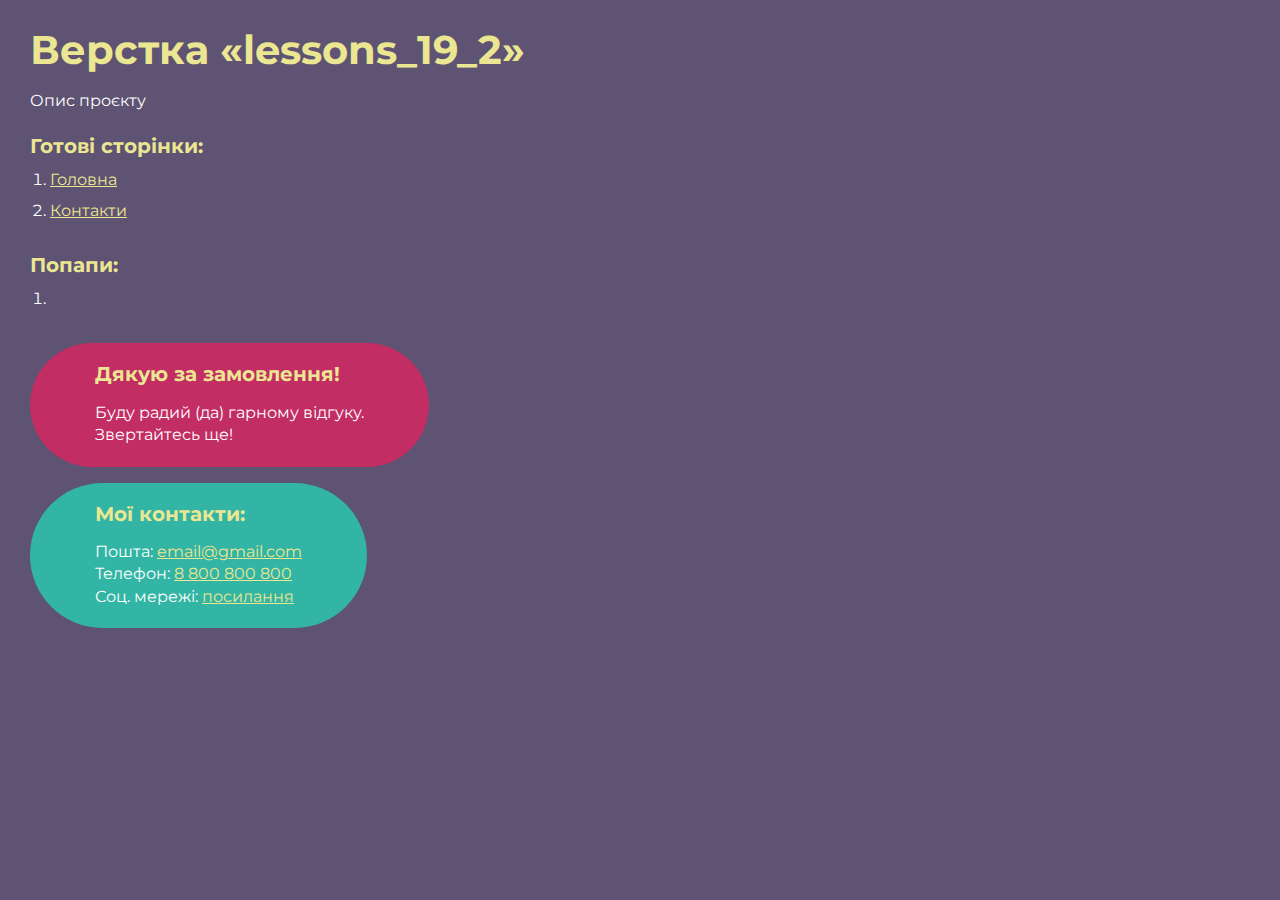
<file: index.html>
<!DOCTYPE html>
<html>

<head>
	<meta charset="UTF-8">
	<meta name="viewport" content="width=device-width, initial-scale=1.0">
	<title>Верстка «lessons_19_2»</title>
</head>

<body>
	<div class="rootpage">
		<h1>Верстка «lessons_19_2»</h1>
		<div class="rootpage__info">
			Опис проєкту
		</div>
		<h2>Готові сторінки:</h2>
		<ol class="rootpage__list">
			<li><a target="_blank" href="home.html">Головна</a></li>
			<li><a target="_blank" href="contacts.html">Контакти</a></li>
		</ol>
		<h2>Попапи:</h2>
		<ol class="rootpage__list">
			<li><a target="_blank" href="home.html#"></a></li>
		</ol>
		<div class="rootpage__tnx">
			<h2>Дякую за замовлення!</h2>
			<p>Буду радий (да) гарному відгуку.</p>
			<p>Звертайтесь ще!</p>
		</div>
		<div class="rootpage__contacts">
			<h2>Мої контакти:</h2>
			<p>Пошта: <a href="mailto:email@gmail.com">email@gmail.com</a></p>
			<p>Телефон: <a href="tel:8800800800">8 800 800 800</a></p>
			<p>Соц. мережі: <a href="">посилання</a></p>
		</div>
	</div>
</body>
<style>
	@charset "UTF-8";
	@import url("https://fonts.googleapis.com/css?family=Montserrat:regular,700&display=swap");

	*,
	*::before,
	*::after {
		padding: 0px;
		margin: 0px;
		border: 0px;
		box-sizing: border-box;
	}

	html,
	body {
		height: 100%;
		margin: 0;
		padding: 0;
		min-width: 320px;
		width: 100%;
		color: #fff;
		background-color: #5e5373;
	}

	body {
		font-family: Montserrat;
		font-size: 100%;
		line-height: 1;
		font-size: 1rem;
	}

	a {
		text-decoration: underline;
		color: #ebe691
	}

	a:visited {
		text-decoration: underline;
		color: #aaa768;
	}

	a:hover {
		text-decoration: none;
	}

	ul li {
		list-style: none;
	}

	img {
		vertical-align: top;
	}

	.wrapper {
		width: 100%;
		min-height: 100%;
		overflow: hidden;
	}

	.rootpage {
		padding: 30px;
		display: flex;
		flex-direction: column;
		align-items: flex-start;
	}

	@media (max-width: 767px) {
		.rootpage {
			padding: 30px 15px;
		}
	}

	h1 {
		color: #ebe691;
		font-size: 2.5rem;
		margin: 0px 0px 1.25rem 0px;
	}

	@media (max-width: 767px) {
		h1 {
			font-size: 1.85rem;
			margin: 0px 0px 1.25rem 0px;
		}
	}

	h2 {
		color: #ebe691;
		font-size: 1.25rem;
		margin: 0px 0px 1rem 0px;
	}

	@media (max-width: 767px) {
		h2 {
			font-size: 1.125rem;
			margin: 0px 0px 1rem 0px;
		}
	}

	.rootpage__info {
		line-height: 140%;
		margin: 0px 0px 1.5rem 0px;
	}

	.rootpage__list {
		margin: 0px 0px 2.25rem 1.25rem;
	}

	.rootpage__list li:not(:last-child) {
		margin: 0px 0px 15px 0px;
	}

	.rootpage__contacts,
	.rootpage__tnx {
		border-radius: 200px;
		padding: 20px 65px;
		line-height: 140%;
	}

	@media (max-width: 767px) {

		.rootpage__contacts,
		.rootpage__tnx {
			border-radius: 40px;
			padding: 20px;
		}
	}

	.rootpage__contacts {
		background: #32b5a4;

	}

	.rootpage__contacts a {
		color: #ebe691;
	}

	.rootpage__tnx {
		background: #c22d63;
		margin: 0px 0px 1rem 0px;
	}
</style>

</html>
</file>
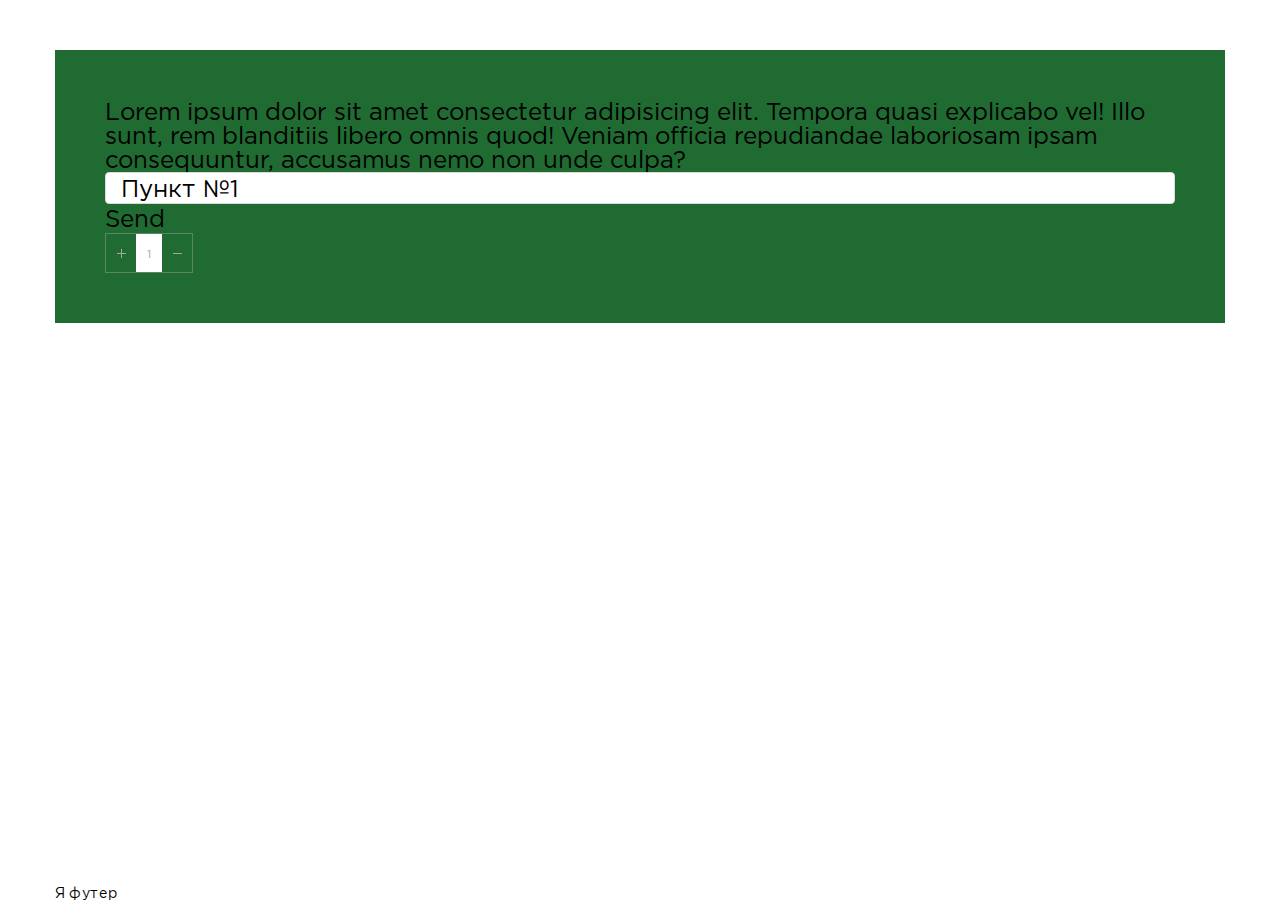
<file: home.html>
<!DOCTYPE html>
<html lang="en">

<head>
	<title>HomePage</title>
	<meta charset="UTF-8">
	<meta name="format-detection" content="telephone=no">
	<!-- <style>body{opacity: 0;}</style> -->
	<link rel="stylesheet" href="css/style.min.css?_v=20230108201117">
	<link rel="shortcut icon" href="favicon.ico">
	<!-- <meta name="robots" content="noindex, nofollow"> -->
	<meta name="viewport" content="width=device-width, initial-scale=1.0">
</head>

<body>
	<div class="wrapper">
		<header class="header">
			<div class="header__container">


			</div>
		</header>
		<main class="page">
			<div class="page__container">


				<div class="page__text">
					Lorem ipsum dolor sit amet consectetur adipisicing elit. Tempora quasi explicabo vel! Illo sunt, rem
					blanditiis libero omnis quod! Veniam officia repudiandae laboriosam ipsam consequuntur, accusamus nemo
					non
					unde culpa?

					<form action="#">
						<select name="form[]" data-class-modif="form">
							<option value="1" selected>Пункт №1</option>
							<option value="2">Пункт №2</option>
							<option value="3">Пункт №3</option>
							<option value="4">Пункт №4</option>
						</select>
						<button type="submit" class="button">Send</button>
					</form>

					<div data-quantity class="quantity">
						<button data-quantity-plus type="button" class="quantity__button quantity__button_plus"></button>
						<div class="quantity__input">
							<input data-quantity-value autocomplete="off" type="text" name="form[]" value="1">
						</div>
						<button data-quantity-minus type="button" class="quantity__button quantity__button_minus"></button>
					</div>

				</div>
			</div>
		</main>
		<footer class="footer">
			<div class="footer__container">
				Я футер
			</div>
		</footer>
	</div>
	<!-- <div id="popup" aria-hidden="true" class="popup">
	<div class="popup__wrapper">
		<div class="popup__content">
			<button data-close type="button" class="popup__close">Закрыть</button>
			<div class="popup__text">
				Text
			</div>
		</div>
	</div>
</div> -->
	<script src="js/app.min.js?_v=20230108201117"></script>
</body>

</html>
</file>
<file: css/style.min.css>
@charset "UTF-8";@font-face{font-family:Gotham;font-display:swap;src:url(../fonts/Gotham-Bold.woff2) format("woff2"),url(../fonts/Gotham-Bold.woff) format("woff");font-weight:700;font-style:normal}@font-face{font-family:Gotham;font-display:swap;src:url(../fonts/Gotham-Book.woff2) format("woff2"),url(../fonts/Gotham-Book.woff) format("woff");font-weight:400;font-style:normal}*{padding:0;margin:0;border:0}*,:after,:before{-webkit-box-sizing:border-box;box-sizing:border-box}body,html{height:100%;min-width:320px}body{color:#000;line-height:1;font-family:Gotham;font-size:.875rem;-ms-text-size-adjust:100%;-moz-text-size-adjust:100%;-webkit-text-size-adjust:100%;-webkit-font-smoothing:antialiased;-moz-osx-font-smoothing:grayscale}button,input,textarea{font-family:Gotham;font-size:inherit}button{cursor:pointer;color:inherit;background-color:inherit}a{color:inherit;text-decoration:none}ul li{list-style:none}img{vertical-align:top}h1,h2,h3,h4,h5,h6{font-weight:inherit;font-size:inherit}.lock body{overflow:hidden;-ms-touch-action:none;touch-action:none;-ms-scroll-chaining:none;overscroll-behavior:none}.wrapper{min-height:100%;display:-webkit-box;display:-ms-flexbox;display:flex;-webkit-box-orient:vertical;-webkit-box-direction:normal;-ms-flex-direction:column;flex-direction:column;overflow:hidden}.wrapper>main{-webkit-box-flex:1;-ms-flex:1 1 auto;flex:1 1 auto}.wrapper>*{min-width:0}[class*=__container]{max-width:75rem;margin:0 auto;padding:0 .9375rem}.select{position:relative}.select__body{position:relative}.select__title{color:inherit;text-align:left;border:1px solid #d9d9d9;background-color:#fff;cursor:pointer;width:100%;border-radius:4px}.select__value{display:-webkit-box;display:-ms-flexbox;display:flex;-webkit-box-align:center;-ms-flex-align:center;align-items:center;height:1.875rem;padding:0 .9375rem;gap:.625rem}.select__value>*{-webkit-box-flex:1;-ms-flex:1 1 auto;flex:1 1 auto}.select__value:after{content:"";-ms-flex-item-align:stretch;-ms-grid-row-align:stretch;align-self:stretch;-webkit-box-flex:0;-ms-flex:0 0 10px;flex:0 0 10px;-webkit-transition:all .3s ease 0s;-o-transition:all .3s ease 0s;transition:all .3s ease 0s;display:-webkit-box;display:-ms-flexbox;display:flex;-webkit-box-pack:center;-ms-flex-pack:center;justify-content:center;-webkit-box-align:center;-ms-flex-align:center;align-items:center}._select-open .select__value:after{-webkit-transform:rotate(-180deg);-ms-transform:rotate(-180deg);transform:rotate(-180deg)}.select__value._select-pseudo-label::before{content:attr(data-pseudo-label);opacity:.5}.select__text{-webkit-box-flex:1;-ms-flex:1 1 auto;flex:1 1 auto}.select__input{width:100%;background-color:transparent;height:100%}.select__options{color:#000;position:absolute;top:29px;border-radius:0 0 4px 4px;min-width:100%;left:0;background-color:#fff;border-top:0;border:1px solid #d9d9d9;border-top:0;padding:10px 0 5px 0}.select__scroll{overflow-y:auto;overflow-x:hidden;max-height:200px}.select__option{width:100%;text-align:left;cursor:pointer;padding:5px 15px;color:inherit}.select__option._select-selected{background-color:#eee}.select__row{display:-webkit-inline-box;display:-ms-inline-flexbox;display:inline-flex;-webkit-box-align:center;-ms-flex-align:center;align-items:center}.select._select-open{z-index:5}._select-tag{cursor:pointer}.quantity{width:88px;height:40px;display:-webkit-box;display:-ms-flexbox;display:flex;border:1px solid rgba(166,166,166,.45)}.quantity__button{-webkit-box-flex:0;-ms-flex:0 0 30px;flex:0 0 30px;position:relative;cursor:pointer}.quantity__button::after,.quantity__button::before{content:"";position:absolute;top:50%;left:50%;-webkit-transition:all .3s ease 0s;-o-transition:all .3s ease 0s;transition:all .3s ease 0s;margin:0 0 0 -4.5px;background-color:#a6a6a6;width:9px;height:1px}.quantity__button_plus::before{-webkit-transform:rotate(-90deg);-ms-transform:rotate(-90deg);transform:rotate(-90deg)}.quantity__input{-webkit-box-flex:1;-ms-flex:1 1 auto;flex:1 1 auto}.quantity__input input{height:100%;color:#a6a6a6;font-size:12px;width:100%;text-align:center}[class*=-ibg]{position:relative}[class*=-ibg] img{position:absolute;width:100%;height:100%;top:0;left:0;-o-object-fit:cover;object-fit:cover}[class*=-ibg_contain] img{-o-object-fit:contain;object-fit:contain}.page{padding:50px 0 50px 0}.page__text{background-color:#1f6b31;padding:50px;font-size:24px}@media (any-hover:hover){.select__option:hover{background:#d9d9d9}.quantity__button:hover::after,.quantity__button:hover::before{background-color:rgba(0,0,0,.5)}}
</file>
